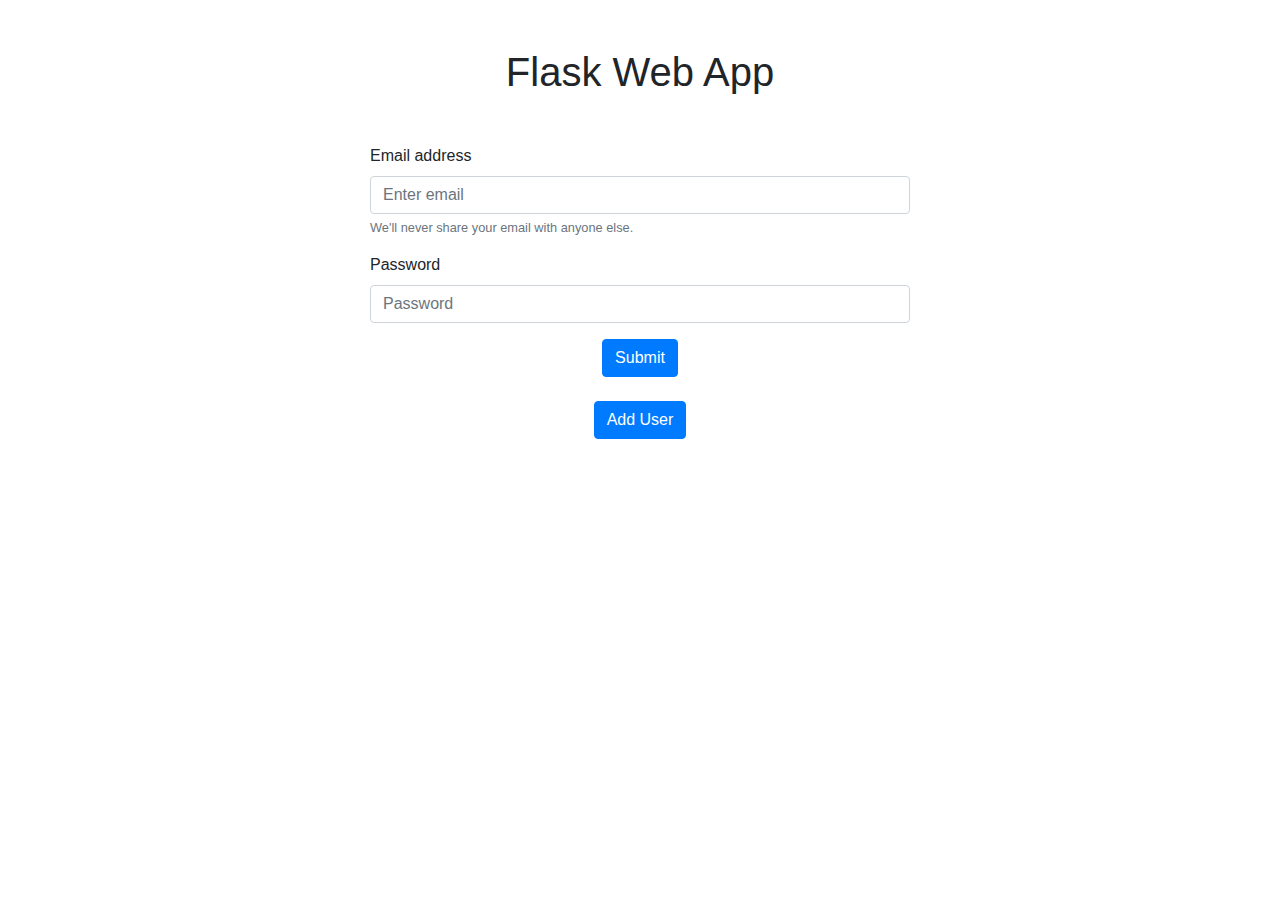
<file: Project2/templates/index.html>
<!doctype html>
<html lang="en">
  <head>
    <!-- Required meta tags -->
    <meta charset="utf-8">
    <meta name="viewport" content="width=device-width, initial-scale=1, shrink-to-fit=no">

    <!-- Bootstrap CSS -->
    <link rel="stylesheet" href="https://cdn.jsdelivr.net/npm/bootstrap@4.0.0/dist/css/bootstrap.min.css" integrity="sha384-Gn5384xqQ1aoWXA+058RXPxPg6fy4IWvTNh0E263XmFcJlSAwiGgFAW/dAiS6JXm" crossorigin="anonymous">

    <title>Project 2</title>
  </head>
  <body>
    <center><h1 class="mt-5 mb-5">Flask Web App</h1></center>
    <div class="container h-100">
  <div class="row h-100 justify-content-center align-items-center">
    <div class="col-10 col-md-8 col-lg-6">
      <form method="POST" action="/login">
        <div class="form-group">
        <label for="exampleInputEmail1">Email address</label>
         <input type="email" class="form-control" id="exampleInputEmail1" aria-describedby="emailHelp" name="username" placeholder="Enter email">
        <small id="emailHelp" class="form-text text-muted">We'll never share your email with anyone else.</small>
  </div>
  <div class="form-group">
    <label for="exampleInputPassword1">Password</label>
    <input type="password" class="form-control" id="exampleInputPassword1" name="password" placeholder="Password">
  </div>
  <center><button type="submit" class="btn btn-primary">Submit</button></center>
</form>
    </div>
  </div>
</div>
<center><a href="/add_data" class="btn btn-primary mt-4">Add User</a></center>

    <!-- Optional JavaScript -->
    <!-- jQuery first, then Popper.js, then Bootstrap JS -->
    <script src="https://code.jquery.com/jquery-3.2.1.slim.min.js" integrity="sha384-KJ3o2DKtIkvYIK3UENzmM7KCkRr/rE9/Qpg6aAZGJwFDMVNA/GpGFF93hXpG5KkN" crossorigin="anonymous"></script>
    <script src="https://cdn.jsdelivr.net/npm/popper.js@1.12.9/dist/umd/popper.min.js" integrity="sha384-ApNbgh9B+Y1QKtv3Rn7W3mgPxhU9K/ScQsAP7hUibX39j7fakFPskvXusvfa0b4Q" crossorigin="anonymous"></script>
    <script src="https://cdn.jsdelivr.net/npm/bootstrap@4.0.0/dist/js/bootstrap.min.js" integrity="sha384-JZR6Spejh4U02d8jOt6vLEHfe/JQGiRRSQQxSfFWpi1MquVdAyjUar5+76PVCmYl" crossorigin="anonymous"></script>
  </body>
</html>
</file>
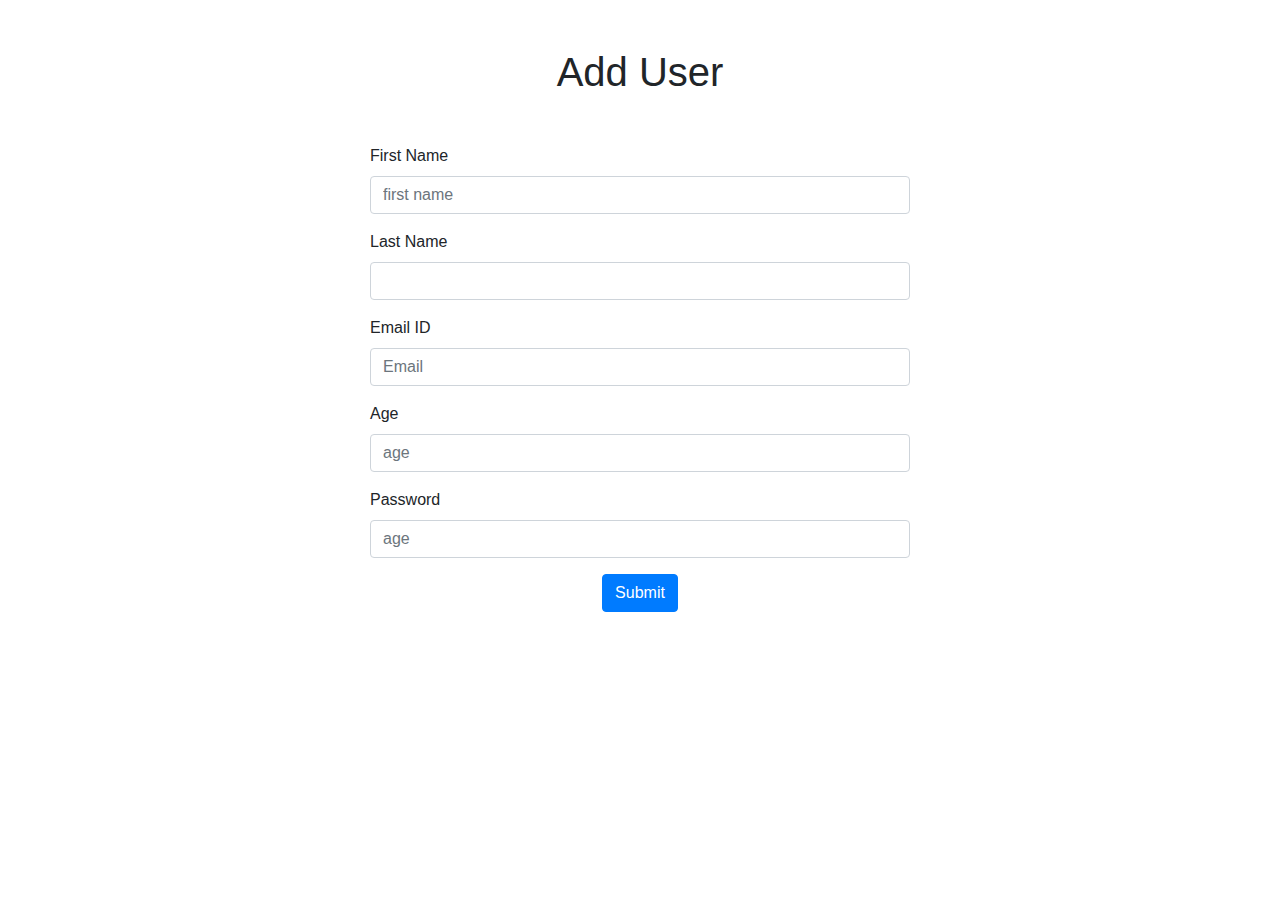
<file: Project2/templates/add_profile.html>
<!doctype html>
<html lang="en">
  <head>
    <!-- Required meta tags -->
    <meta charset="utf-8">
    <meta name="viewport" content="width=device-width, initial-scale=1, shrink-to-fit=no">

    <!-- Bootstrap CSS -->
    <link rel="stylesheet" href="https://cdn.jsdelivr.net/npm/bootstrap@4.0.0/dist/css/bootstrap.min.css" integrity="sha384-Gn5384xqQ1aoWXA+058RXPxPg6fy4IWvTNh0E263XmFcJlSAwiGgFAW/dAiS6JXm" crossorigin="anonymous">

    <title>Project 2</title>
  </head>
  <body>
    <center><h1 class="mt-5 mb-5"> Add User</h1></center>
    <div class="container h-100">
  <div class="row h-100 justify-content-center align-items-center">
    <div class="col-10 col-md-8 col-lg-6">
      <form method="POST" action="/add">

        <div class="form-group">
        <label for="exampleInputEmail1">First Name</label>
         <input type="text" class="form-control" name="first_name" placeholder="first name">
          </div>

	<div class="form-group">
        <label for="exampleInputEmail1">Last Name</label>
         <input type="text" class="form-control" name="last_name" placeolder="last name" aria>
          </div>

	<div class="form-group">
        <label for="exampleInputEmail1">Email ID</label>
         <input type="email" class="form-control" name="email" placeholder="Email" aria>
          </div>

	<div class="form-group">
        <label for="exampleInputEmail1">Age</label>
         <input type="text" class="form-control"name="age" placeholder="age" aria>
          </div>
	
	<div class="form-group">
        <label for="exampleInputEmail1">Password</label>
         <input type="password" class="form-control"name="password" placeholder="age" a>
          </div>


  <center><button type="submit" class="btn btn-primary">Submit</button></center>
</form>
    </div>
  </div>
</div>

    <!-- Optional JavaScript -->
    <!-- jQuery first, then Popper.js, then Bootstrap JS -->
    <script src="https://code.jquery.com/jquery-3.2.1.slim.min.js" integrity="sha384-KJ3o2DKtIkvYIK3UENzmM7KCkRr/rE9/Qpg6aAZGJwFDMVNA/GpGFF93hXpG5KkN" crossorigin="anonymous"></script>
    <script src="https://cdn.jsdelivr.net/npm/popper.js@1.12.9/dist/umd/popper.min.js" integrity="sha384-ApNbgh9B+Y1QKtv3Rn7W3mgPxhU9K/ScQsAP7hUibX39j7fakFPskvXusvfa0b4Q" crossorigin="anonymous"></script>
    <script src="https://cdn.jsdelivr.net/npm/bootstrap@4.0.0/dist/js/bootstrap.min.js" integrity="sha384-JZR6Spejh4U02d8jOt6vLEHfe/JQGiRRSQQxSfFWpi1MquVdAyjUar5+76PVCmYl" crossorigin="anonymous"></script>
  </body>
</html>
</file>
